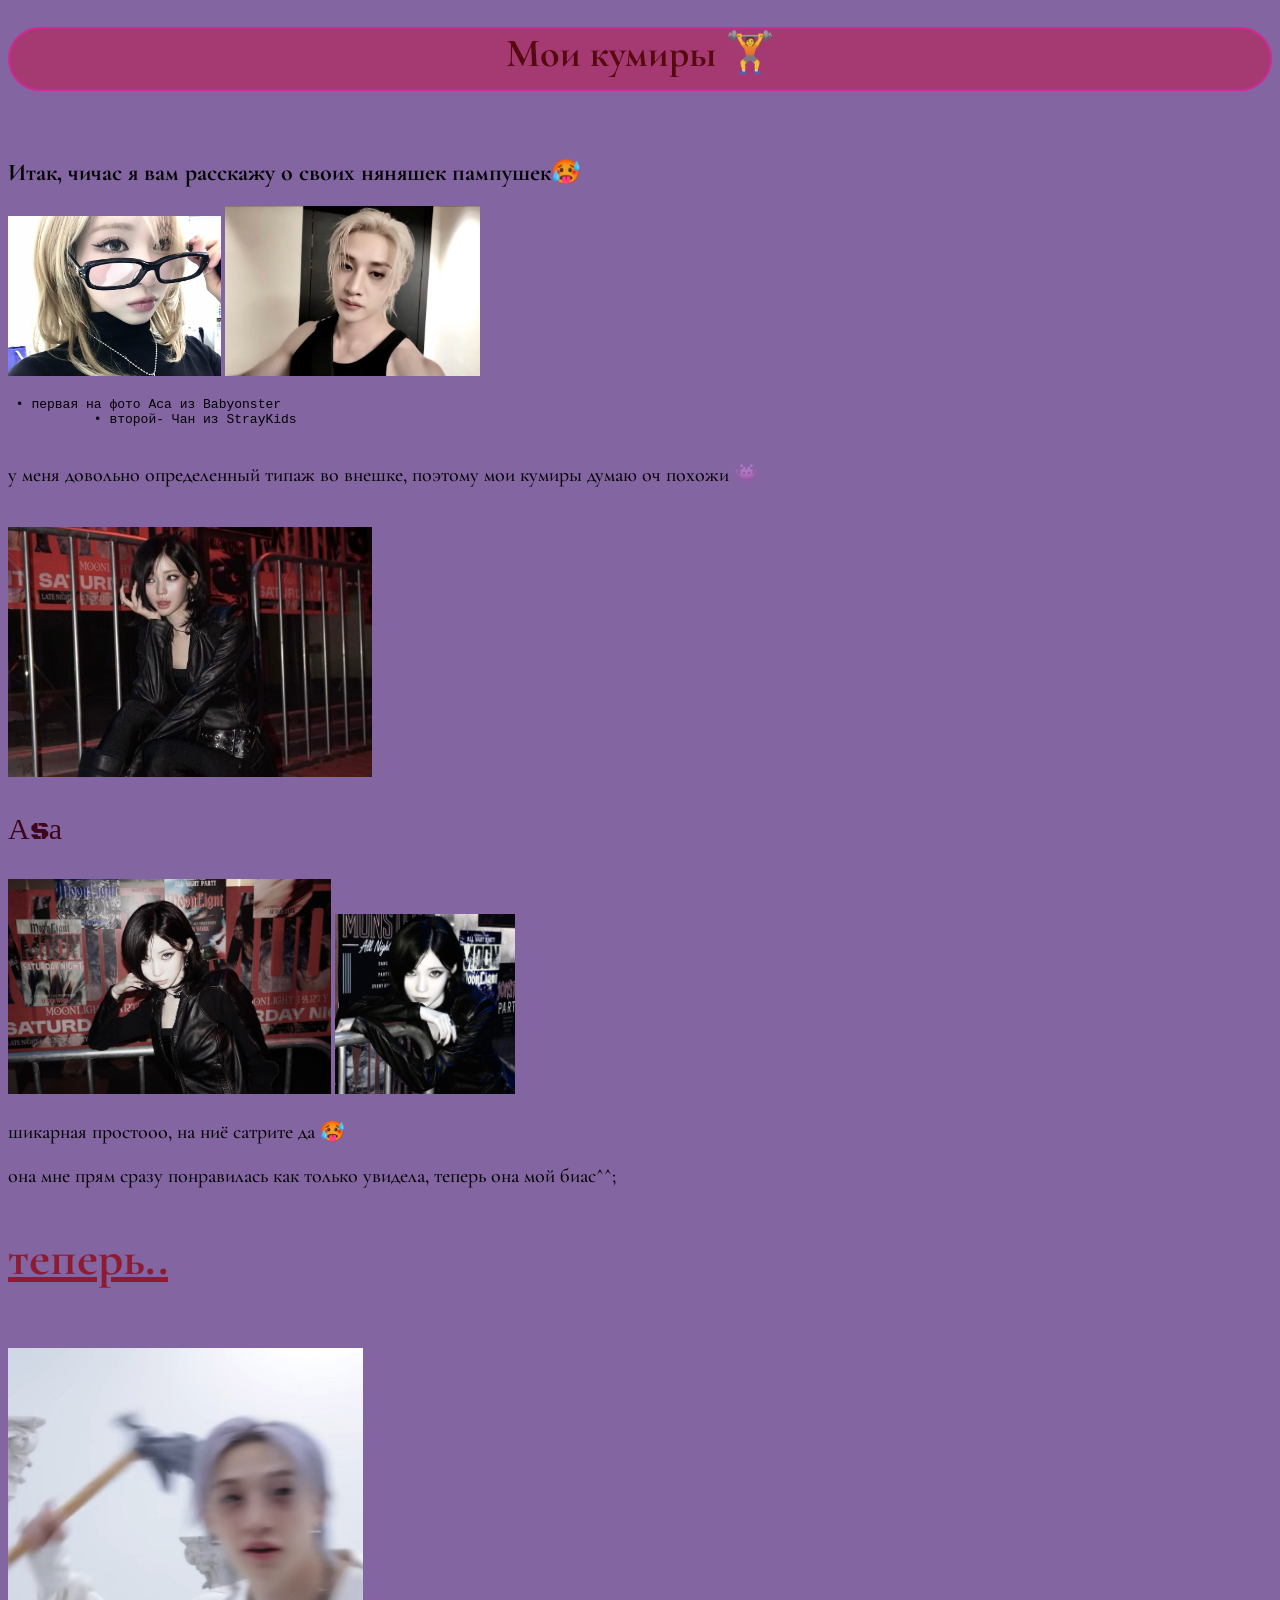
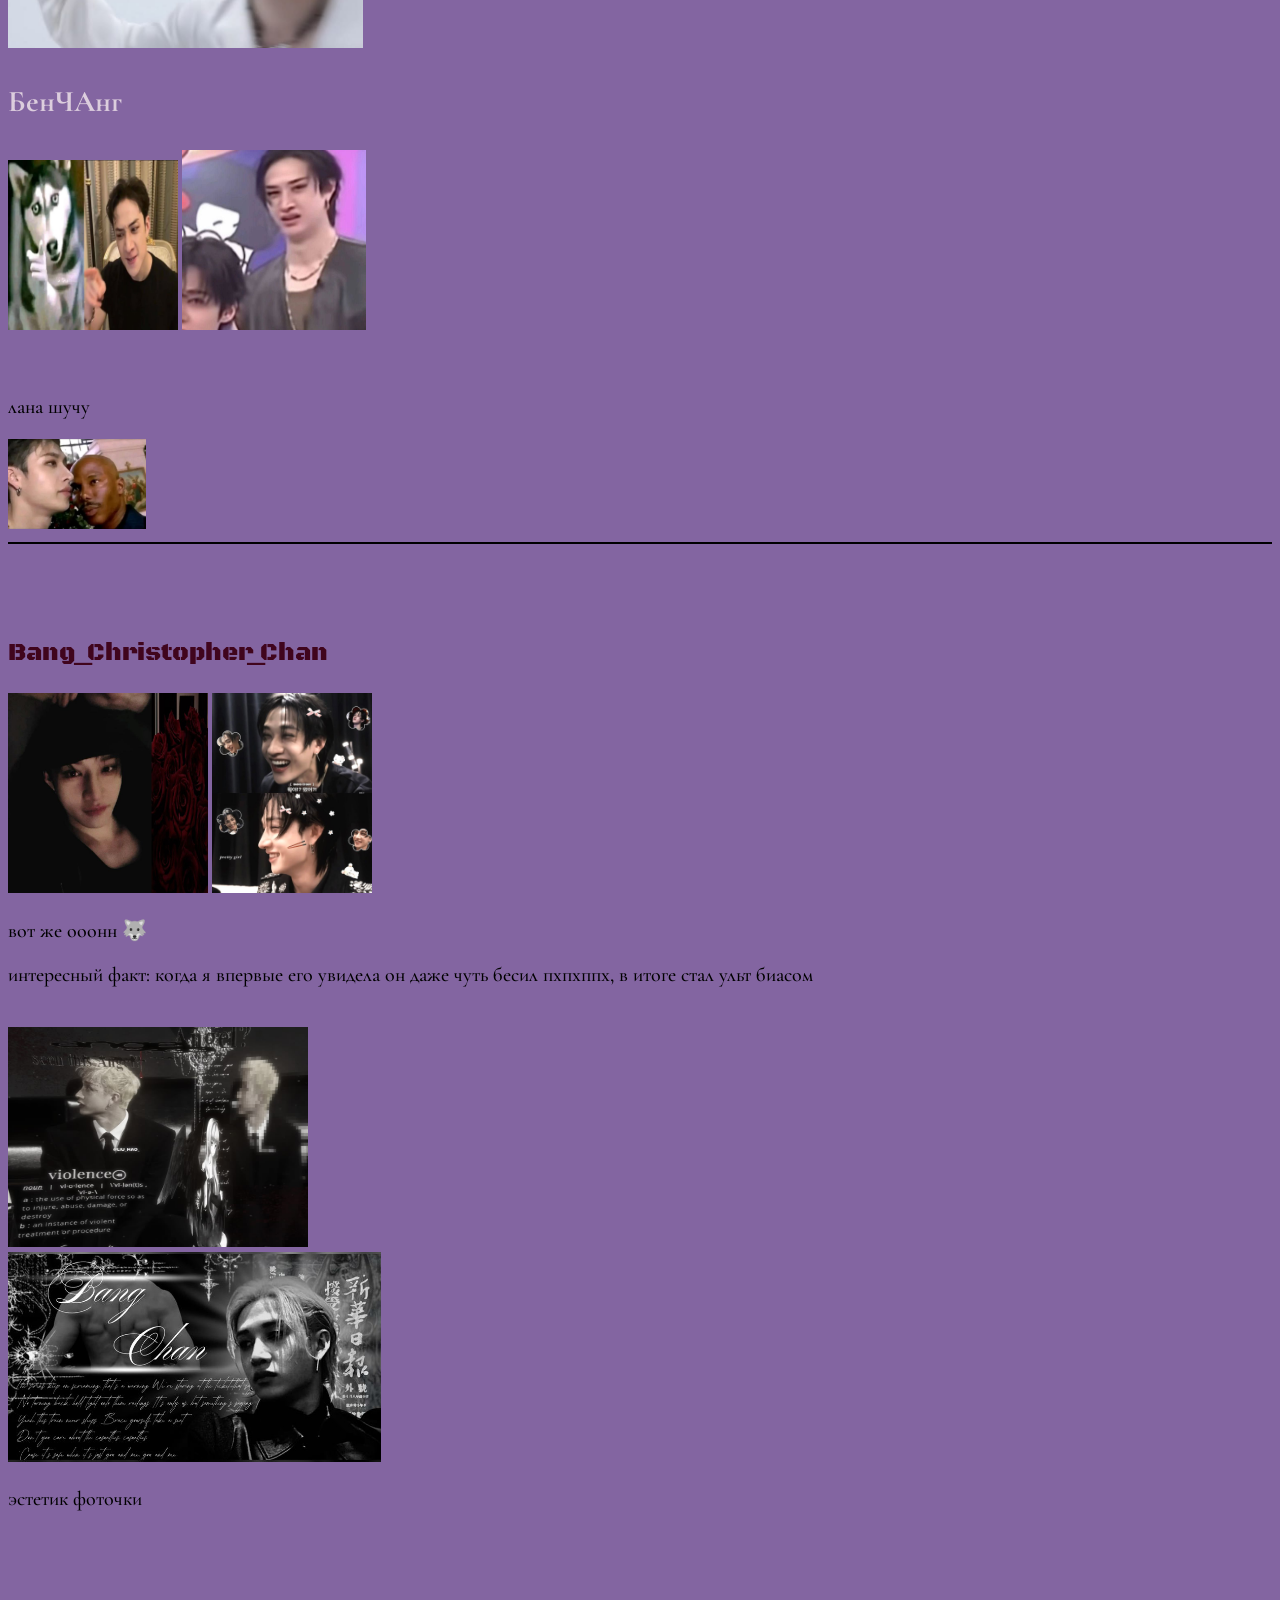
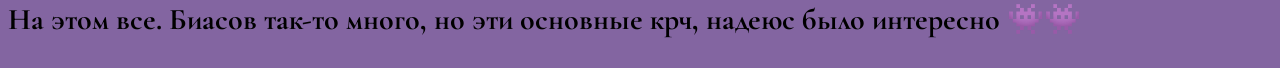
<file: index.html>
<!DOCTYPE html>
<html lang="ru">
<head>
    <meta charset="UTF-8">
    <meta name="viewport" content="width=device-width, initial-scale=1.0">
    <title>лик/ури аджал</title>
    <link rel="stylesheet" href="main.css">
</head>
<body>
    <h1 id="zagol">Мои кумиры 🏋️</h1><br>
    <h2>Итак, чичас я вам расскажу о своих няняшек пампушек🥵</h2>
    <img src="1000039677.jpg" height="160px">
    <img src="1000039691.jpg" height="170px"><br>
    <p>
        <xmp id="perv"> • первая на фото Аса из Babyonster
           • второй- Чан из StrayKids
            </xmp>
        </p>
    <p class="text">у меня довольно определенный типаж во внешке, поэтому
         мои кумиры думаю оч похожи 👾
    </p><br>
    <img src="1000039694.jpg" height="250px"> <p id="Asa">Аsа</p>
    <img src="1000039693.jpg" height="215px">
    <img src="1000039689.jpg" height="180px"><br>
    <p class="text">шикарная простооо, на ниё сатрите да 🥵</p>
    <p class="text">она мне прям сразу понравилась как только увидела, теперь она мой биас^^;</p><br>
    <a href="second.html" id="teperr">теперь..</a><br><br><br><br>
    <img src="1000039683.jpg" height="300px"><br>
    <p id="bangg">БенЧАнг</p>
    <img src="1000039684.jpg" height="170px">
    <img src="1000039679.jpg" height="180px"><br><br><br>
    <p class="textt">лана шучу</p>
    <img src="1000039685.jpg" height="90px"><br>
    <hr color="black"><br><br><br>

    <p id="Bang">Bang_Christopher_Chan</p>
    <img src="tttt.jpg" height="200px">
    <img src="bfaf62ebb1fe879c96fcfc55b602db95.jpg" height="200px">
    <p class="textt">вот же ооонн 🐺</p>
    <p class="textt">интересный факт: когда я впервые его увидела он даже чуть бесил пхпхппх,
     в итоге стал ульт биасом</p><br>
    <img src="eeee.jpg" height="220px" width="300px"><br>
    <img src="f188286d1b7f808e71fb750546d77864.jpg" height="210px">

    <p class="textt">эстетик фоточки</p><br><br>

    <p id="qqq">На этом все. Биасов так-то много,
         но эти основные крч, надеюс было интересно 👾👾</p>
</body>
</html>
</file>
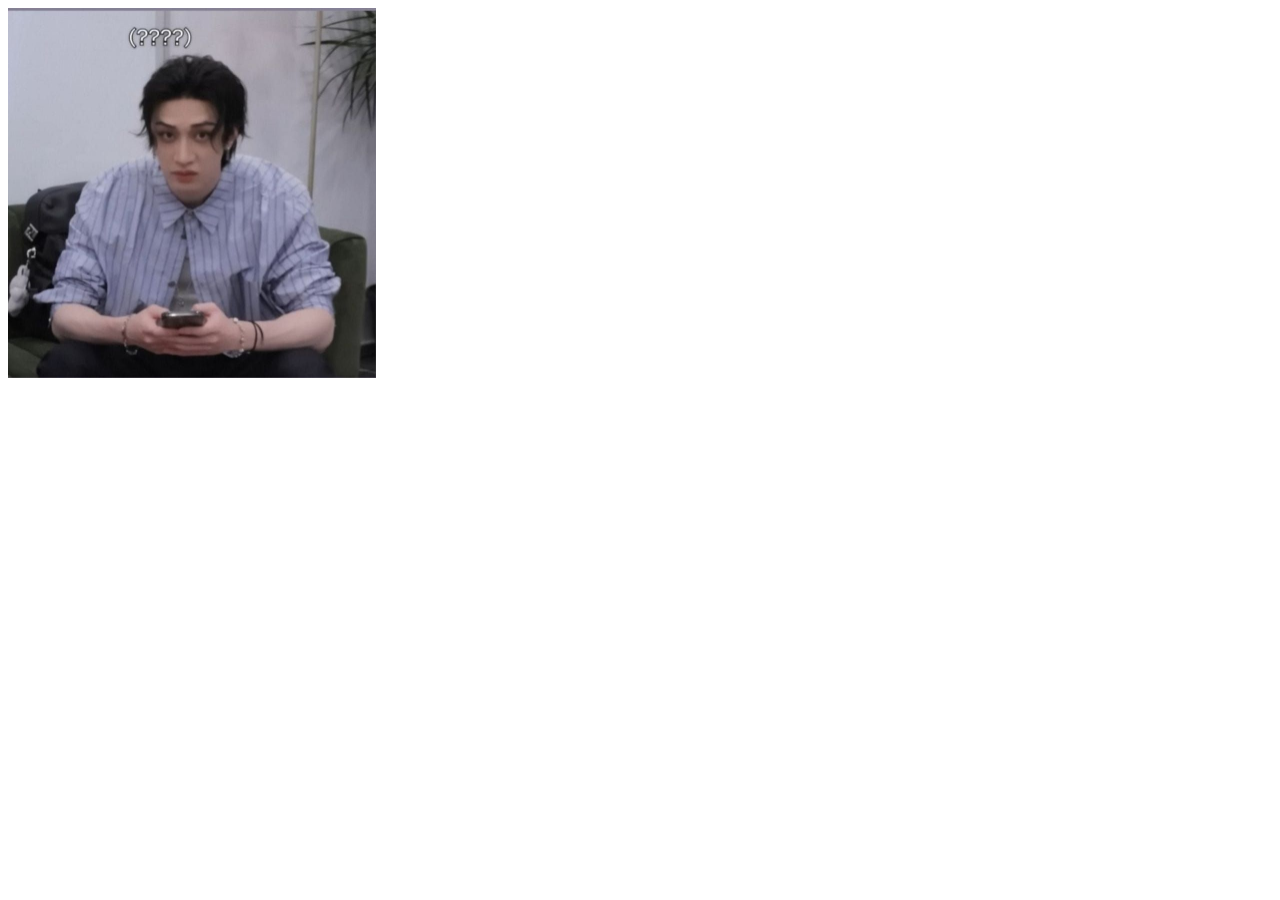
<file: second.html>
<!DOCTYPE html>
<html lang="ru">
<head>
    <meta charset="UTF-8">
    <meta name="viewport" content="width=device-width, initial-scale=1.0">
    <title>драсте приехали</title>
</head>
<body>
    <img src="1000039681.jpg" height="370px">
</body>
</html>
</file>
<file: main.css>
@import url('https://fonts.googleapis.com/css2?family=Cormorant+Garamond:ital,wght@0,300..700;1,300..700&display=swap');
@import url('https://fonts.googleapis.com/css2?family=Betania+Patmos&family=Black+Ops+One&family=Cormorant+Garamond:ital,wght@0,300..700;1,300..700&family=Cormorant:ital,wght@0,300..700;1,300..700&display=swap');

body {
background-color: #8365a1;
font-family: 'Cormorant Garamond';
}

#zagol {
    color: rgb(81, 1, 1);
    text-align: center;
    font-size: 40px;
    font-family: 'Cormorant Garamond';
    background-color: rgb(169, 54, 111); height: 60px; 
    border: 2px solid rgb(214, 36, 146); border-radius: 60px;
    opacity: 0.9; display: block; 
}

#teperr {
    font-size: 50px; font-weight: 700; color: rgb(141, 27, 49);
}

#Asa {
    font-size: 30px; color: rgba(61, 1, 24, 0.959); font-weight: 500; 
    font-family: 'Black Ops One';
}

.text {
    font-weight: 500; font-size: 20px;
}

#perv {
    font-size: 13px;
}

#bangg {
    font-size: 30px; color: rgba(254, 244, 244, 0.727); font-weight: 800;
}

#Bang {
    font-size: 25px; color: rgba(61, 1, 24, 0.959); font-weight: 500; 
    font-family: 'Black Ops One';
}

.textt {
    font-weight: 500; font-size: 20px;
}

#qqq {
    font-weight: 700; font-size: 30px;
}
</file>
